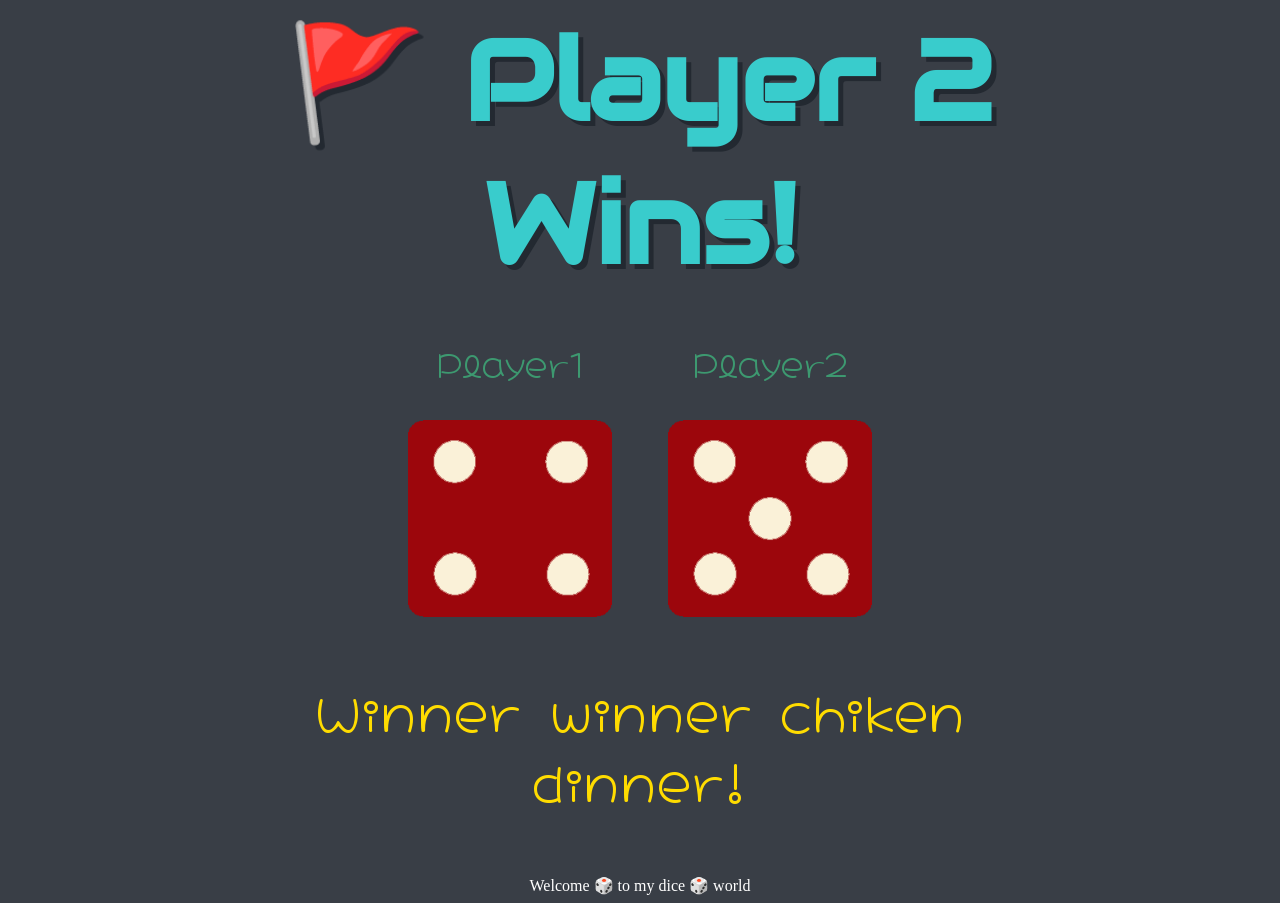
<file: DiceGame/index.html>
<!DOCTYPE html>
<html lang="en" dir="ltr">
  <head>
    <meta charset="utf-8">
    <title>Dice game</title>
    <link rel="stylesheet" href="styles.css">
    <link rel="preconnect" href="https://fonts.gstatic.com">
    <link href="https://fonts.googleapis.com/css2?family=Audiowide&family=Hachi+Maru+Pop&display=swap" rel="stylesheet">
  </head>
  <body>
    <div class="content">
    <h1 class="header">Roll the dice</h1>
      <div class="dice">
        <p class="playerTxt">Player1</p>
        <img id="dice1" src="images/dice6.png">
      </div>
      <div class="dice">
        <p class="playerTxt">Player2</p>
        <img id="dice2" src="images/dice6.png">
      </div>
      <div class="invisible">
        <p>Winner winner chiken dinner!</p>
      </div>
    </div>
  <script src="index.js" charset="utf-8"></script>
  </body>
  <footer>
    Welcome 🎲 to my dice 🎲 world
  </footer>
</html>
</file>
<file: DiceGame/styles.css>
body{
  background-color: #393E46;
  text-align: center;
}

.content{
  width:70%;
  margin:auto;
}

.header{
  color:#39CCCC;
  font-size: 7rem;
  font-family: 'Audiowide', cursive;
  margin: 10px;
  text-shadow: 5px 5px #232931;
}

.dice{
  display: inline-block;
}

.playerTxt{
    color:#3D9970;
    font-size: 2rem;
    font-family: 'Hachi Maru Pop', cursive;
}

img{
  width:80%;
}

.invisible{
  visibility: hidden;
  font-size: 3rem;
  color: #FFDC00;
  font-family: 'Hachi Maru Pop', cursive;
}

footer{
  margin-top: 5%;
  color: white;
}
</file>
